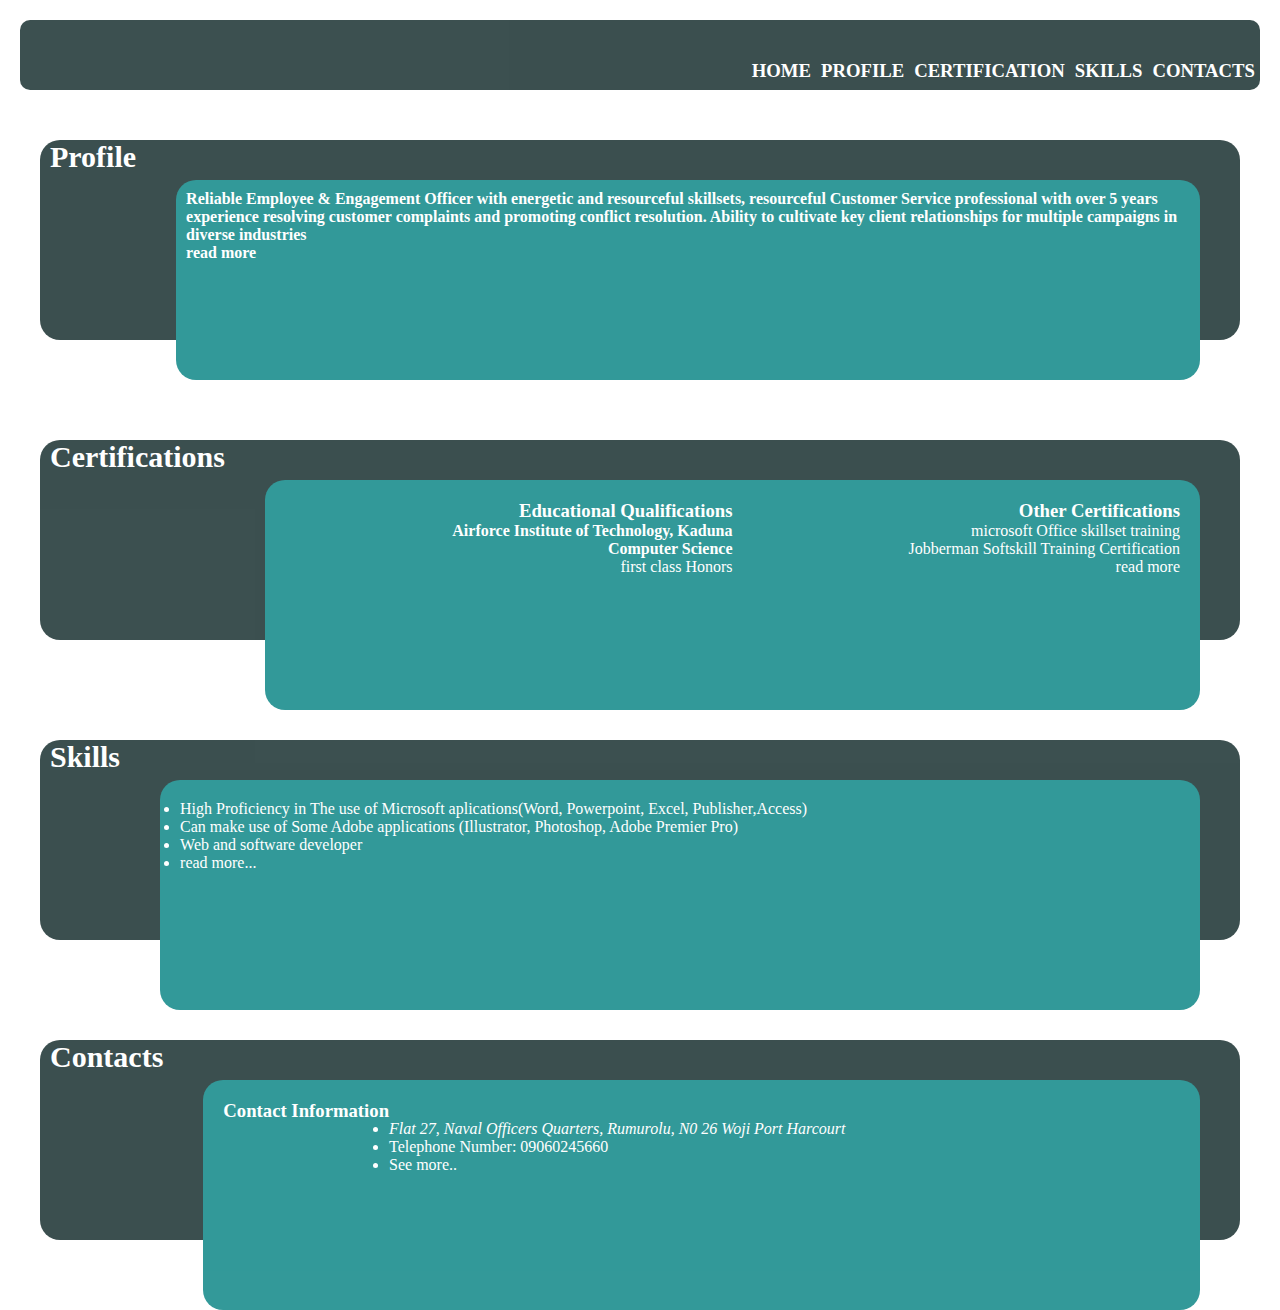
<file: Pages/index.html>
<!DOCTYPE html>
<html lang="en">
<head>
    <meta charset="UTF-8">
    <meta http-equiv="X-UA-Compatible" content="IE=edge">
    <meta name="viewport" content="width=device-width, initial-scale=1.0">
    <title>Jamella</title>
   <link rel="stylesheet" href="./stylew.css">
   <style>
    /* unvisited link */
    a:link {
      color:white;
      text-decoration: none;
    }
    /* visited link */
    a:visited {
      color: rgb(49, 160, 160);
    }
    /* mouse over link */
    a:hover {
      color: rgb(49, 160, 160);
      text-decoration: underline;
      margin-top: -10px;
    }
    /* selected link */
    a:active {
      color: #800000;
    }
  </style>
</head>
<body>
    <div class="Navigate">
        <div class="home"> <a href="./index.html">
    <h3>HOME</h3></a>
</div> 
<div class="profile"><a href="#profile_section"><h3>PROFILE</h3></a></div>
  <a href="#certification"><div class="certification"><h3>CERTIFICATION</h3></div></a>
  <a href="#skills"><div class="skills"><h3>SKILLS</h3></div></a>
    <a class="linkin" href="#contacts"><div class="contacts"><h3>CONTACTS</h3></div></a>
</div>

<div class="pro">
    <b>
        <h3 class="head" id="profile_section">
            Profile
        </h3>
    </b> <br>
    <div class="bod">
        <h4>
         Reliable Employee & Engagement Officer with energetic and resourceful skillsets, 
        resourceful Customer Service professional with over 5 years experience resolving customer complaints and promoting conflict resolution. 
        Ability to cultivate key client relationships for multiple campaigns in diverse industries <br>
         <a class="linkin" href="./profile.html">read more</a></h4>
    </div>
</div>
    <div class="cert"><b>
        <h3 class="head1" id="certification"> 
            Certifications
        </h3>
    </b>
<br>

<div class="bod2">
   <div class="fc">
    <h3> Educational Qualifications</h3>
<h4>Airforce Institute of Technology, Kaduna <br>
    Computer Science <br></h4>
    first class Honors <br></div> 
    <div class="sc"><h3> Other Certifications</h3>
    microsoft Office skillset training <br>
    Jobberman Softskill Training Certification <br>
    <p> <a class="linkin" href="./certifications.html">read more</a> </p></div>
   
 </div>
</div>
</div>
<div class="skills2" id="skills">
  <h3 class="shead">
    Skills
  </h3>
  <div class="skillset">
    <ul>
      <li>High Proficiency in The use of Microsoft aplications(Word, Powerpoint, Excel, Publisher,Access)</li>
      <li>Can make use of Some Adobe applications (Illustrator, Photoshop, Adobe Premier Pro)</li>
      <li>Web and software developer</li>
      <li><a class="linkin" href="./skills.html">read more...</a></li>
    </ul>
  </div>
</div>
<div class="contact2" id="contacts">
  <h3 class="infoh">
    Contacts
  </h3>
  <div class="contacthead">
     <h3>
       Contact Information</h3> 
       <ul>
    <li><div class="c1">
      <Address>Flat 27, Naval Officers Quarters, Rumurolu, N0 26 Woji Port Harcourt</Address></li>
   <li><p> Telephone Number: 09060245660</p></li>
   <li> <a class="linkin" href="./contacts.html">See more..</a></li>
  </div> 
    </ul>
  </div>
</div>
</body>
</html>
</file>
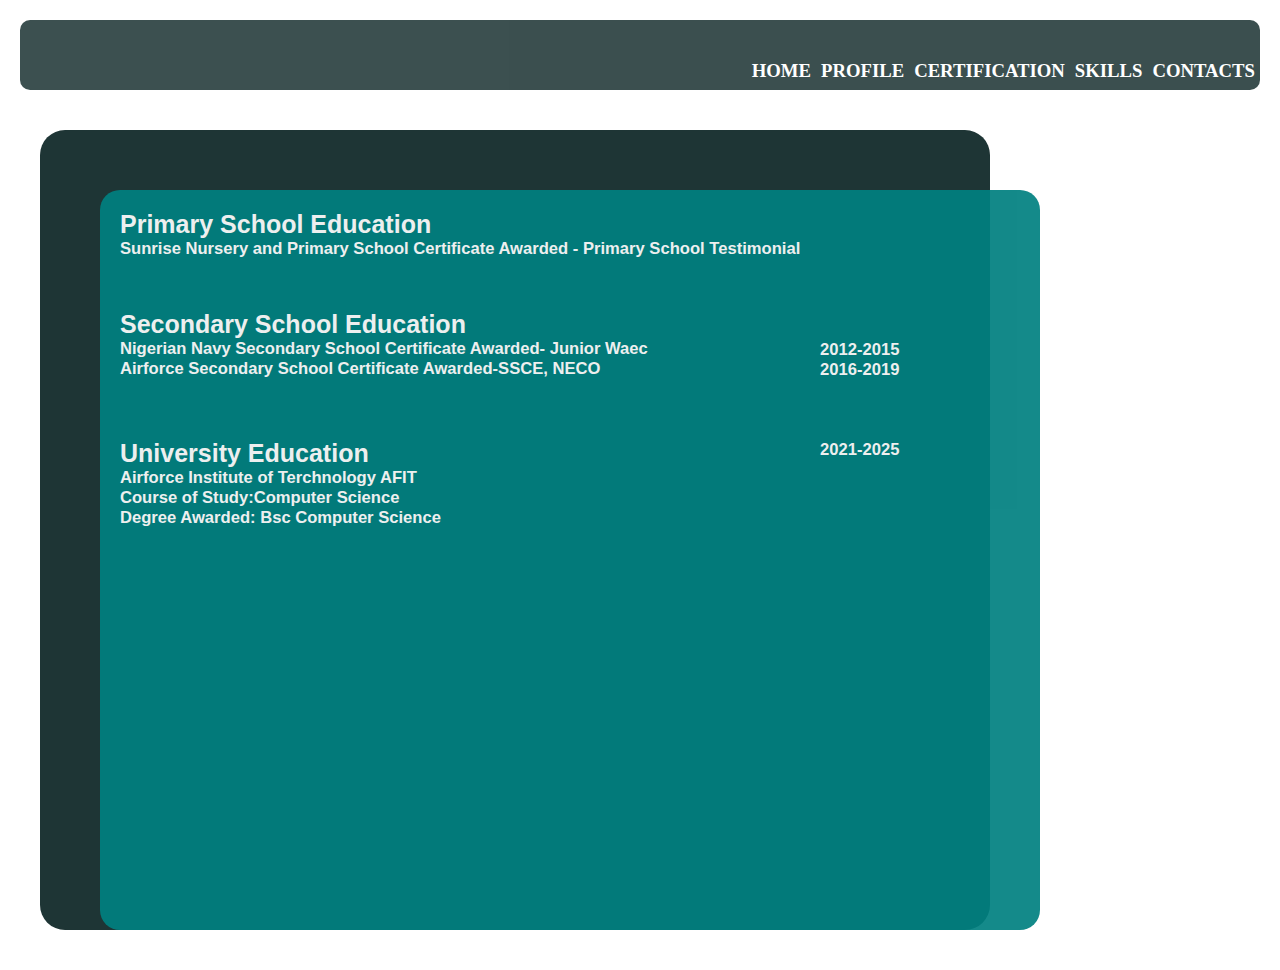
<file: Pages/certifications.html>
<!DOCTYPE html>
<html lang="en">
<head>
    <meta charset="UTF-8">
    <meta name="viewport" content="width=device-width, initial-scale=1.0">
    <title>Certification page</title>
    <link rel="stylesheet" href="./stylew.css">
    <style>
      /* unvisited link */
      a:link {
        color:white;
        text-decoration: none;
      }
      /* visited link */
      a:visited {
        color: rgb(49, 160, 160);
      }
      /* mouse over link */
      a:hover {
        color: rgb(49, 160, 160);
        text-decoration: underline;
        margin-top: 10px;
      }
      /* selected link */
      a:active {
        color: #800000;
      }
    </style>
</head>
<body>
    
    <div class="Navigate">
        <div class="home"> <a href="./index.html">
    <h3>HOME</h3></a>
</div> 
<div class="profile"><a href="./profile.html"><h3>PROFILE</h3></a></div>
  <a href="./certifications.html"><div class="certification"><h3>CERTIFICATION</h3></div></a>
  <a href="./skills.html"><div class="skills"><h3>SKILLS</h3></div></a>
    <a href="./contacts.html"><div class="contacts"><h3>CONTACTS</h3></div></a>
</div>  
<div class="cbg"></div>
  <div class="maincert">
    <div class="maincontent">
  <div class="content1">
    <h5>
      <p class="chead">Primary School Education</p>
      Sunrise Nursery and Primary School
      Certificate Awarded - Primary School Testimonial
    </h5>
  </div>
  
</div>
  <div class="maincontent1">
    <div class="content1">
    <h5>
      <p class="chead">
        Secondary School Education 
      </p>
     Nigerian Navy Secondary School
     Certificate Awarded- Junior Waec <br>

     Airforce Secondary School
     Certificate Awarded-SSCE, NECO
    </h5>
  </div>
    <div class="content2">
      <h5>
        2012-2015 <br>
        2016-2019 <br>
      </h5>
    </div>
  </div>
  <div class="maincontent2">
    <div class="content1">
      <h5>
        <p class="chead"> <br>
          University Education
        </p>
        Airforce Institute of Terchnology AFIT <br>
        Course of Study:Computer Science <br>
        Degree Awarded: Bsc Computer Science
      </h5></div>
      <div class="content2">
        <h5>
          2021-2025
        </h5>
      </div>
  </div>
</div>
</body>
</html>
</file>
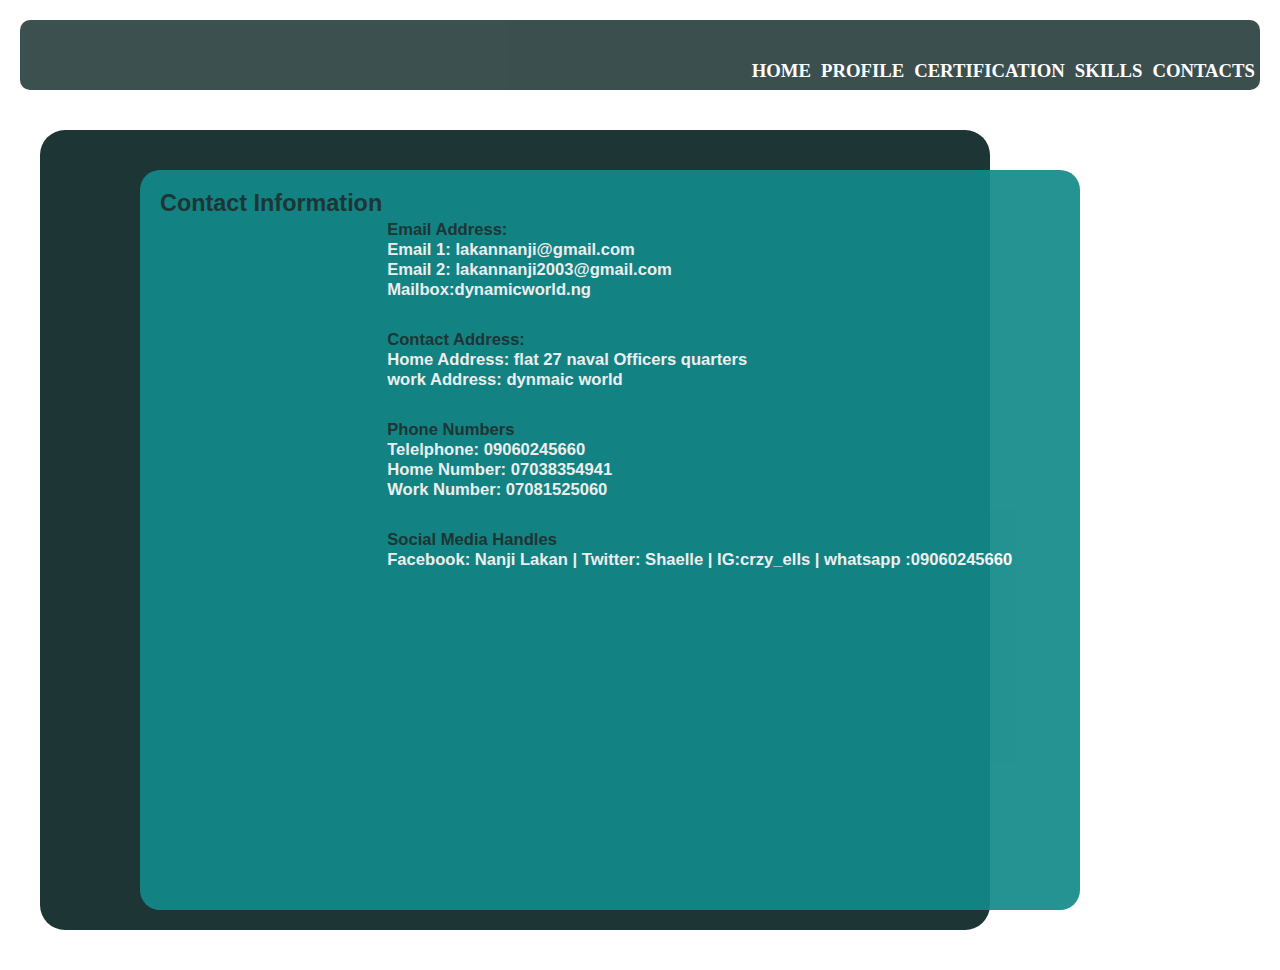
<file: Pages/contacts.html>
<!DOCTYPE html>
<html lang="en">
<head>
    <meta charset="UTF-8">
    <meta http-equiv="X-UA-Compatible" content="IE=edge">
    <meta name="viewport" content="width=device-width, initial-scale=1.0">
    <title>Contacts page</title>
    <link rel="stylesheet" href="./stylew.css">
    <style>
      /* unvisited link */
      a:link {
        color:white;
        text-decoration: none;
      }
      /* visited link */
      a:visited {
        color: rgb(49, 160, 160);
      }
      /* mouse over link */
      a:hover {
        color: rgb(49, 160, 160);
        text-decoration: underline;
        margin-top: -10px;
      }
      /* selected link */
      a:active {
        color: #800000;
      }
    </style>
</head>
<body>
       
  <div class="Navigate">
    <div class="home"> <a href="./index.html">
<h3>HOME</h3></a>
</div> 
<div class="profile"><a href="./profile.html"><h3>PROFILE</h3></a></div>
<a href="./certifications.html"><div class="certification"><h3>CERTIFICATION</h3></div></a>
<a href="./skills.html"><div class="skills"><h3>SKILLS</h3></div></a>
<a href="./contacts.html"><div class="contacts"><h3>CONTACTS</h3></div></a>
</div>  
<div class="conback">
 
</div>
<div class="concontent">
  <div class="conbody">
  <div class="conhead">
  <h3>
    Contact Information <br>
  </h3> </div>
  <h5>
    <div class="conb">
    <p class="conth"> Email Address: </p>
    Email 1: lakannanji@gmail.com <br>
    Email 2: lakannanji2003@gmail.com <br>
    Mailbox:dynamicworld.ng <br>
  </div>
<div class="conb">
 <p class="conth"> Contact Address:</p>
 Home Address: flat 27 naval Officers quarters <br>
 work Address: dynmaic world  <br>
</div>
 <div class="conb">
 <p class="conth">Phone Numbers</p> 
 Telelphone: 09060245660 <br>
 Home Number: 07038354941 <br>
 Work Number: 07081525060 <br>
</div>
<div class="conb" >
  <p class="conth">
    Social Media Handles
  </p>
  Facebook: Nanji Lakan | Twitter: Shaelle  | IG:crzy_ells | whatsapp :09060245660  
</div></h5>
  </div>
</div>
</body>
</html>
</file>
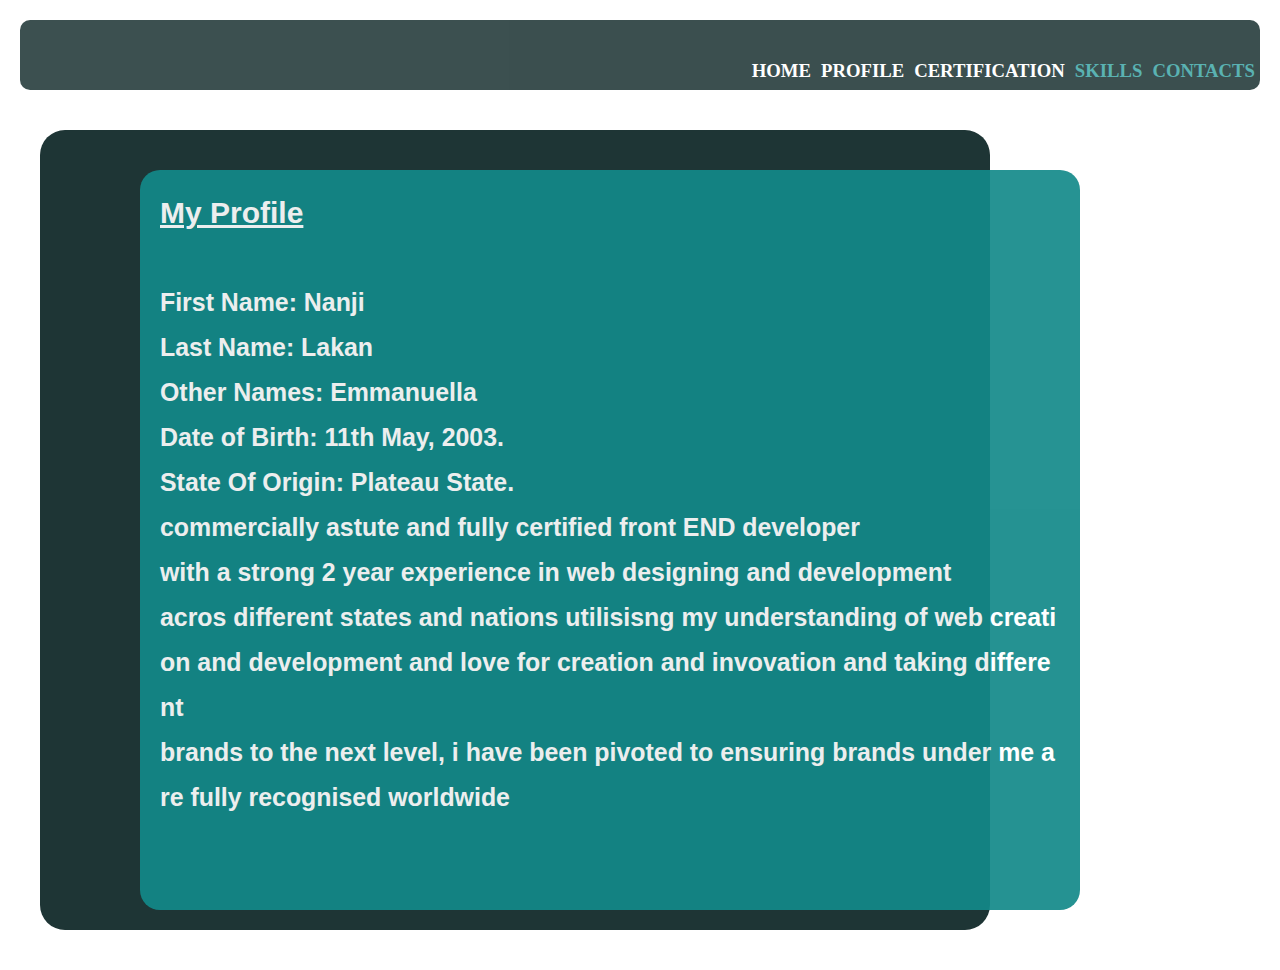
<file: Pages/profile.html>
<!DOCTYPE html>
<html lang="en">
<head>
    <meta charset="UTF-8">
    <meta name="viewport" content="width=device-width, initial-scale=1.0">
    <title>Profile Page</title>
    <link rel="stylesheet" href="./stylew.css">
    <style>
      /* unvisited link */
      a:link {
        color:white;
        text-decoration: none;
      }
      /* visited link */
      a:visited {
        color: rgb(49, 160, 160);
      }
      /* mouse over link */
      a:hover {
        color: rgb(49, 160, 160);
        text-decoration: underline;
        margin-top: -10px;
      }
      /* selected link */
      a:active {
        color: #800000;
      }
    </style>
</head>
<body>
    <div class="Navigate">
        <div class="home"> <a href="./index.html">
    <h3>HOME</h3></a>
</div> 
<div class="profile"><a href="./profile.html"><h3>PROFILE</h3></a></div>
  <a href="./certifications.html"><div class="certification"><h3>CERTIFICATION</h3></div></a>
  <a href=""><div class="skills"><h3>SKILLS</h3></div></a>
    <a href=""><div class="contacts"><h3>CONTACTS</h3></div></a>
</div>   

 <div class="pbg"> 

 <div class="pbg1">
 
<h5>
  <p style="font-size: 30px; text-decoration: underline;" > My Profile </p><br>
  First Name: Nanji <br>
  Last Name: Lakan <br>
  Other Names: Emmanuella <br>
  Date of Birth: 11th May, 2003. <br>
  State Of Origin: Plateau State.  <br>
  commercially astute and fully certified front END developer <br>
  with a strong 2 year experience in web designing and development <br> acros different states and nations
  utilisisng my understanding of web creation and development and love for creation and invovation and taking different <br>
   brands to the next level, i have been pivoted to ensuring brands under me are fully recognised 
  worldwide
</h5> 
 </div>
</div>
</body>
</html>
</file>
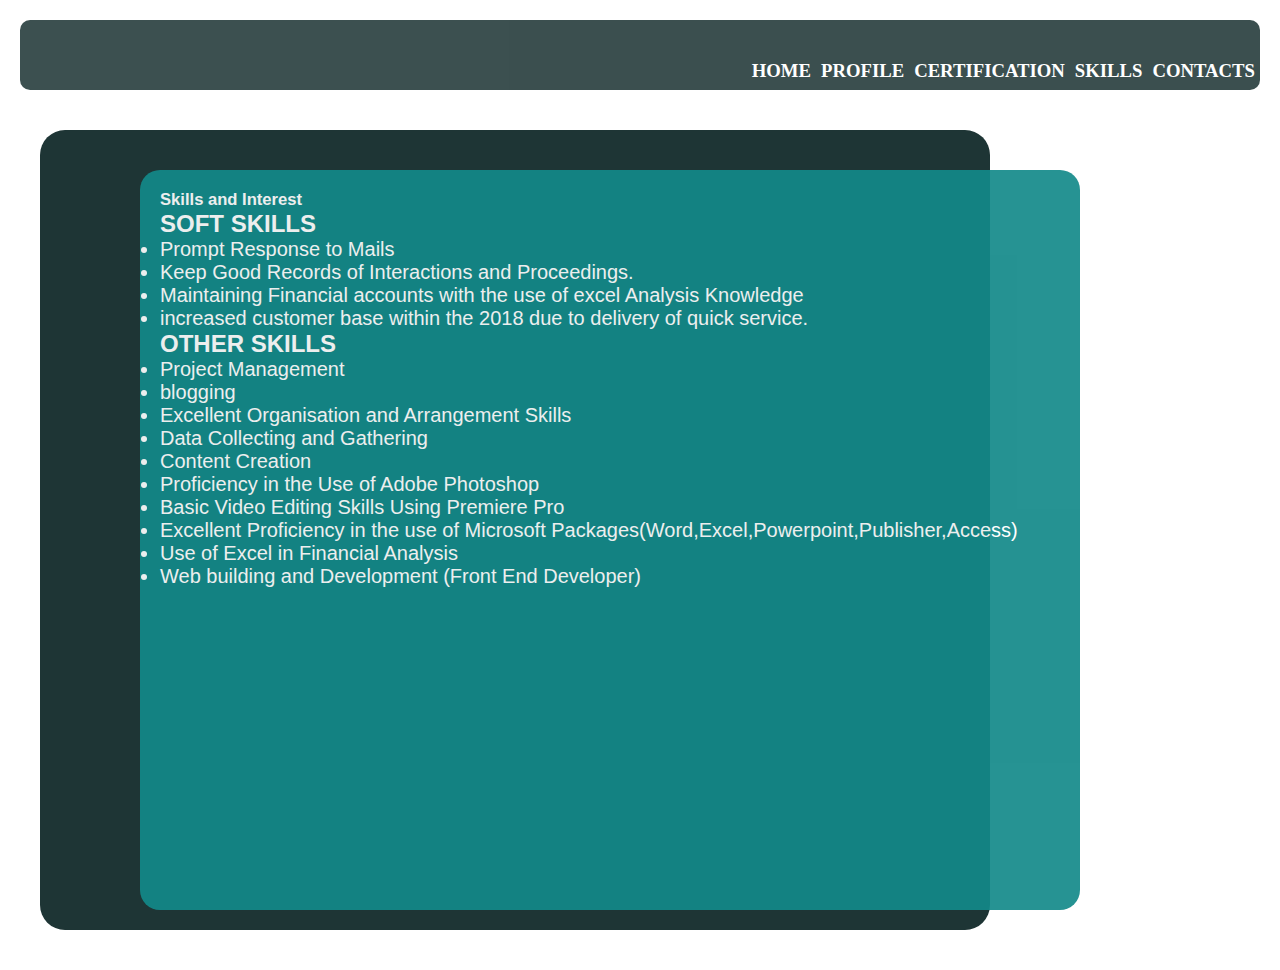
<file: Pages/skills.html>
<!DOCTYPE html>
<html lang="en">
<head>
    <meta charset="UTF-8">
    <meta http-equiv="X-UA-Compatible" content="IE=edge">
    <meta name="viewport" content="width=device-width, initial-scale=1.0">
    <title>Skill Page</title>
    <link rel="stylesheet" href="./stylew.css">
    <style>
      /* unvisited link */
      a:link {
        color:white;
        text-decoration: none;
      }
      /* visited link */
      a:visited {
        color: rgb(49, 160, 160);
      }
      /* mouse over link */
      a:hover {
        color: rgb(49, 160, 160);
        text-decoration: underline;
        margin-top: -10px;
      }
      /* selected link */
      a:active {
        color: #800000;
      }
    </style>
</head>
<body>
       
  <div class="Navigate">
    <div class="home"> <a href="./index.html">
<h3>HOME</h3></a>
</div> 
<div class="profile"><a href="./profile.html"><h3>PROFILE</h3></a></div>
<a href="./certifications.html"><div class="certification"><h3>CERTIFICATION</h3></div></a>
<a href="./skills.html"><div class="skills"><h3>SKILLS</h3></div></a>
<a href="./contacts.html"><div class="contacts"><h3>CONTACTS</h3></div></a>
</div>  
<div class="skillback">
 

<div class="skillsmain">
  
  <div>
    <div>
    <h5>
      <p>
        Skills and Interest
      </p>
      <h5 style="font-size: larger;">SOFT SKILLS</h5>
      <ul>
        <li>Prompt Response to Mails</li>
        <li>Keep Good Records of Interactions and Proceedings.</li>
        <li>Maintaining Financial accounts with the use of excel Analysis Knowledge</li>
        <li>increased customer base within the 2018 due to delivery of quick service.</li>
      </ul></div>

<h5 style="font-size: larger;">
  OTHER SKILLS
</h5>
      <ul>
     <li>Project Management</li>
     <li> blogging</li>
     <li>Excellent Organisation and Arrangement Skills</li>
     <li>Data Collecting and Gathering</li>
     <li>Content Creation</li>
     <li>Proficiency in the Use of Adobe Photoshop</li>
     <li>Basic Video Editing Skills Using Premiere Pro</li>
     <li>Excellent Proficiency in the use of Microsoft Packages(Word,Excel,Powerpoint,Publisher,Access)</li>
     <li>Use of Excel in Financial Analysis</li>
     <li>Web building and Development (Front End Developer)</li>
      </ul>
    </h5>

  </div>
</div>
</div>
</body>
</html>
</file>
<file: Pages/stylew.css>
*{
    margin: 0;
    padding: 0;
}
body{
    height: 100%;
    background-position: initial;
    background-repeat: no-repeat;
    background-size: cover;
}
.Navigate{
    box-sizing: border-box;
    display: flex;
    margin: 20px;
    border-radius: 10px;
    background-color:rgb(11, 36, 36); 
    height: 70px;
    justify-content: flex-end;
    padding-right: 5px;
    opacity: 0.8;
    filter: alpha(opacity=80);
    
}
.home{
   margin-left: 10px;
   margin-top: 40px;
  
}
    .profile{
        margin-left: 10px;
        margin-top: 40px;
    }
    .certification{
        margin-left: 10px;
    margin-top: 40px;
}
    
.skills{
    margin-left: 10px;
    margin-top: 40px;
}

.contacts{
    margin-left: 10px;
    margin-top: 40px;
}
.pro{
    box-sizing: border-box;
    display: flex;
    height: 200px;
    margin: 40px;
    background-color:rgb(11, 36, 36);
    margin-top: 50px;
    border-radius: 20px;
   padding-left:10px;
   opacity: 0.8;
   filter: alpha(opacity=80);
   
}
.head{
    color: white;
    font-size: 30px;
    
}
.bod{
    color: white;
    margin: 40px;
    display: flex;
    height: 190px;
background-color:teal;
    border-radius:20px;
    padding-left: 10px;
    padding-top: 10px;
}
.cert{
    box-sizing: border-box;
    display: flex;
    height: 200px;
    margin: 40px;
    background-color:rgb(11, 36, 36);
    margin-top: 50px;
    border-radius: 20px;
   padding-left:10px;
   opacity: 0.8;
   filter: alpha(opacity=80);
   
    margin-top: 100px;
}
.head1{
    color: white;
    font-size: 30px;
}
.head2{
    font-size: 20px;
}
.bod2{
    color: white;
    margin: 40px;
    display: flex;
    height: 190px;
background-color:teal;
    border-radius:20px;
    padding-left: 10px;
    padding-top: 10px;
width: 1000px;
    padding: 20px;
    text-align: right;
}
.fc{
    flex: 1;
}
.sc{
    flex: 1;
}
.skills2{
    box-sizing: border-box;
    display: flex;
    height: 200px;
    margin: 40px;
    background-color:rgb(11, 36, 36);
    margin-top: 50px;
    border-radius: 20px;
   padding-left:10px;
   opacity: 0.8;
   filter: alpha(opacity=80);
   
    margin-top: 100px;
}
.shead{
    color: white;
    font-size: 30px;
}
.skillset{
    color: white;
    margin: 40px;
    display: flex;
    height: 190px;
background-color:teal;
    border-radius:20px;
    padding-left: 10px;
    padding-top: 10px;
width: 1000px;
padding: 20px;
}
.contact2{
    box-sizing: border-box;
    display: flex;
    height: 200px;
    margin: 40px;
    background-color:rgb(11, 36, 36);
    margin-top: 50px;
    border-radius: 20px;
   padding-left:10px;
   opacity: 0.8;
   filter: alpha(opacity=80);
   
    margin-top: 100px;
}
.contacthead{
    color: white;
    margin: 40px;
    display: flex;
    height: 190px;
background-color:teal;
    border-radius:20px;
    padding-left: 10px;
    padding-top: 10px;
width: 1000px;
padding: 20px;
    
}
.infoh{
    color: white;
    font-size: 30px;
}
.c1{
    margin-top: 20px;
}

.INTRO{
    box-sizing: border-box;
    display: flex;
    height:300px;
    width: 1000px;
   justify-content: flex-end;

}
.cover{
    background-color: black;
    height: 200px;
    width: 500px;
    box-sizing: border-box;
    display: flex;
   margin-top: 100px;
    border-radius: 20px;
    padding: 5px;
    color: white;
}
.coverwords{ width: 400px;
    height: 150px;
    margin-top: 50px;
    margin-left: -200px;
    background-color: #555254;
    border-radius: 20px;
    padding: 5px;

}
.img{
border-radius: 100%;
margin-left: -30px;
margin-top: 50px;
}
.pimg{
    border-radius: 20px;
}
.pbg{
    margin: 40px;
    position: relative;
    opacity: 0.92;
    filter: alpha(opacity=80);
    height: 800px;
    background-color: rgb(11, 36, 36);
height: 800px;
width: 950px;
border-radius: 25px;
opacity: 0.92;
    filter: alpha(opacity=80);
}
.pbg1{
    width: 900px;
    color: white;
    margin: 40px;
    display: flex;
    height: 700px;
background-color: teal;
    border-radius:20px;
    padding: 20px;
   margin-left: 100px;
    position: absolute;
   word-break: break-all;
   font-size: 30px;
   font-family: 'Franklin Gothic Medium', 'Arial Narrow', Arial, sans-serif;
   opacity: 0.92;
    filter: alpha(opacity=80);
    line-height: 45px;
}
.cbg{
    margin: 40px;
    position: relative;
    opacity: 0.92;
    filter: alpha(opacity=80);
    height: 800px;
    background-color: rgb(11, 36, 36);
height: 800px;
width: 950px;
border-radius: 25px;
    opacity: 0.92;
    filter: alpha(opacity=80);
}


.maincert{
    width: 900px;
    color: white;
    margin: 40px;
    display: flex;
    height: 700px;
background-color: teal;
    border-radius:20px;
    padding: 20px;
   margin-left: 100px;
   word-break: break-all;
   opacity: 0.92;
    filter: alpha(opacity=80);
  
    position: absolute;
    margin-top:-780px ;
    font-size: 20px;
   font-family: Arial, Helvetica, sans-serif;

}
.maincontent,.maincontent1,.maincontent2{
    position: absolute;
}
.maincontent1{
    margin-top: 100px;
    width: 1000px;
    height: 100px;

}
.content1,.content2{
    float: left;
    min-height: 450px;
    color: white;
}
.content1{
    width: 700px;
}
.content2{
    width: 300px;
    margin-top: 30px;
    display: flex;
  

}
.maincontent2{
    margin-top: 200px;
    width: 1000px;
    height: 100px;

}

.chead{ 
    font-size: 25px;
    font-family: 'Franklin Gothic Medium', 'Arial Narrow', Arial, sans-serif;

}

.skillback{
    margin: 40px;
    position: relative;
    opacity: 0.92;
    filter: alpha(opacity=80);
    height: 800px;
    background-color: rgb(11, 36, 36);
height: 800px;
width: 950px;
border-radius: 25px;
 
   font-family: Arial, Helvetica, sans-serif;
   opacity: 0.92;
   filter: alpha(opacity=80);
}
.skillsmain{
    width: 900px;
    color: white;
    margin: 40px;
    display: flex;
    height: 700px;
background-color: teal;
    border-radius:20px;
    padding: 20px;
   margin-left: 100px;
   word-break: break-all;
   opacity: 0.92;
    filter: alpha(opacity=80);
  
    position: absolute;
   
    font-size: 20px;
   font-family: Arial, Helvetica, sans-serif;

}

.concontent{
    margin: 40px;
    position: relative;
    opacity: 0.92;
    filter: alpha(opacity=80);
    height: 800px;
    background-color: rgb(11, 36, 36);
height: 800px;
width: 950px;
border-radius: 25px;
 
   font-family: Arial, Helvetica, sans-serif;
   opacity: 0.92;
   filter: alpha(opacity=80);
}
.conhead{
    color: rgb(11, 36, 36);
   padding-right: 5px;
   
}
.conbody{
    width: 900px;
    color: white;
    margin: 40px;
    display: flex;
    height: 700px;
background-color: teal;
    border-radius:20px;
    padding: 30px;
   margin-left: 100px;
   word-break: break-all;
   opacity: 0.92;
    filter: alpha(opacity=80);
   padding: 20px;
  
    position: absolute;
   
    font-size: 20px;
   font-family: Arial, Helvetica, sans-serif;
 
}
.conb{
    margin-top: 30px;
}
.conth{
    color: rgb(11, 36, 36);
}
</file>
